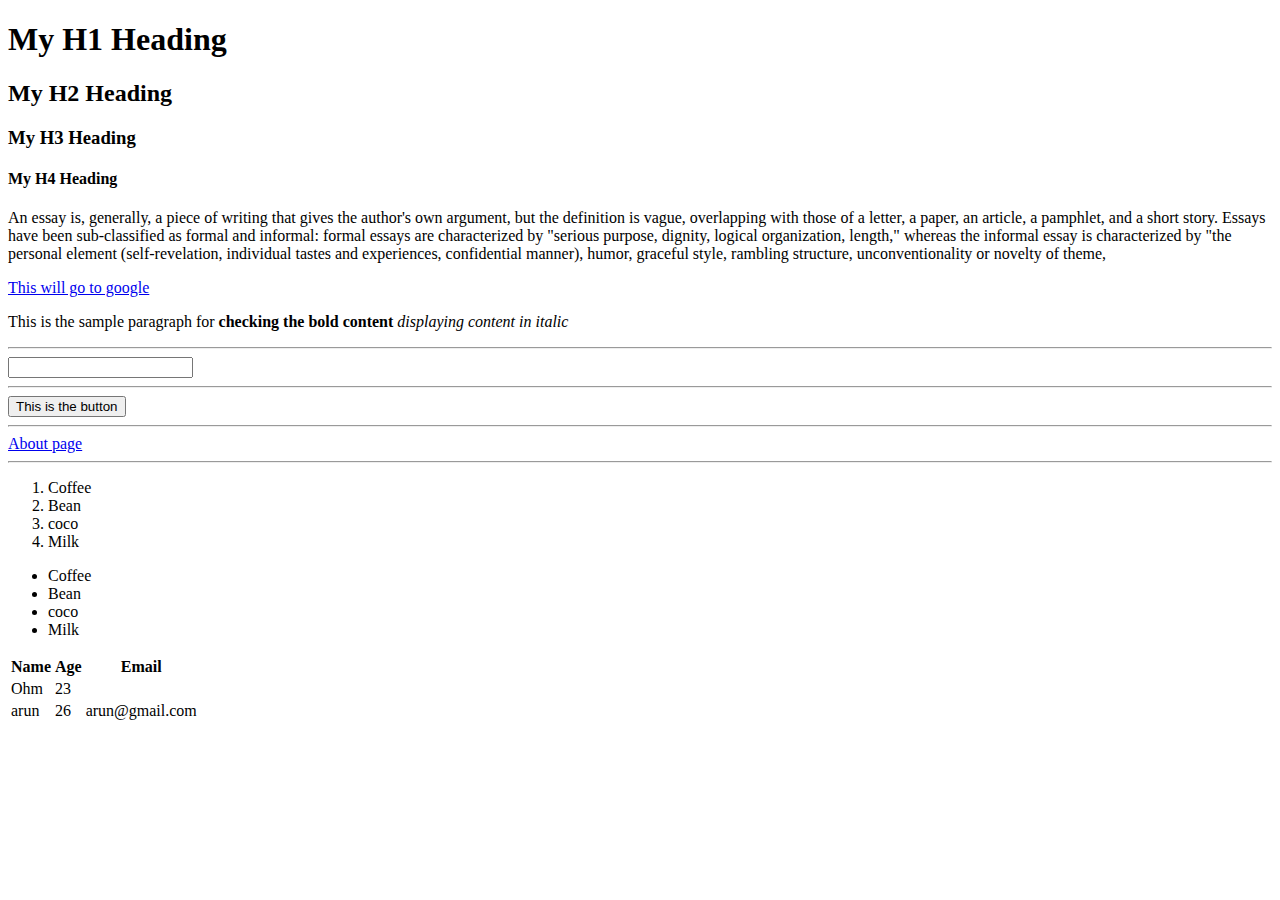
<file: Full Stack/HTML_TUTORIAL/index.html>
<!DOCTYPE html>
<html lang="en">
  <head>
    <meta charset="UTF-8" />
    <meta http-equiv="X-UA-Compatible" content="IE=edge" />
    <meta name="viewport" content="width=device-width, initial-scale=1.0" />
    <title>New Title</title>
  </head>
  <body>
    <h1>My H1 Heading</h1>
    <h2>My H2 Heading</h2>
    <h3>My H3 Heading</h3>
    <h4>My H4 Heading</h4>
    <p>
      An essay is, generally, a piece of writing that gives the author's own
      argument, but the definition is vague, overlapping with those of a letter,
      a paper, an article, a pamphlet, and a short story. Essays have been
      sub-classified as formal and informal: formal essays are characterized by
      "serious purpose, dignity, logical organization, length," whereas the
      informal essay is characterized by "the personal element (self-revelation,
      individual tastes and experiences, confidential manner), humor, graceful
      style, rambling structure, unconventionality or novelty of theme,
    </p>
    <a href="https://www.google.com">This will go to google</a>
    <p>
      This is the sample paragraph for <b>checking the bold content</b>
      <i>displaying content in italic</i>
    </p>
    <hr />
    <input type="text" />
    <hr />
    <button type="button">This is the button</button>
    <hr />
    <a href="about.html">About page</a>
    <hr />

    <ol>
      <li>Coffee</li>
      <li>Bean</li>
      <li>coco</li>
      <li>Milk</li>
    </ol>
    <ul>
      <li>Coffee</li>
      <li>Bean</li>
      <li>coco</li>
      <li>Milk</li>
    </ul>
    <!-- <img src="../url.png" alt="This is url image" /> -->
    <!-- <img
    src="https://media.istockphoto.com/id/153949698/photo/town-tiruvannamalai-tamil-nadu-india-aerial-view.jpg?s=1024x1024&w=is&k=20&c=uKDS2o5teLV1e60y-ttp167uDKUtuJYAeCu8B6yIZAg="
    alt="image of temple" /> -->

    <table>
      <tr>
        <th>Name</th>
        <th>Age</th>
        <th>Email</th>
      </tr>
      <tr>
        <td>Ohm</td>
        <td>23</td>
      </tr>
      <tr>
        <td>arun</td>
        <td>26</td>
        <td>arun@gmail.com</td>
      </tr>
    </table>
  </body>
</html>
</file>
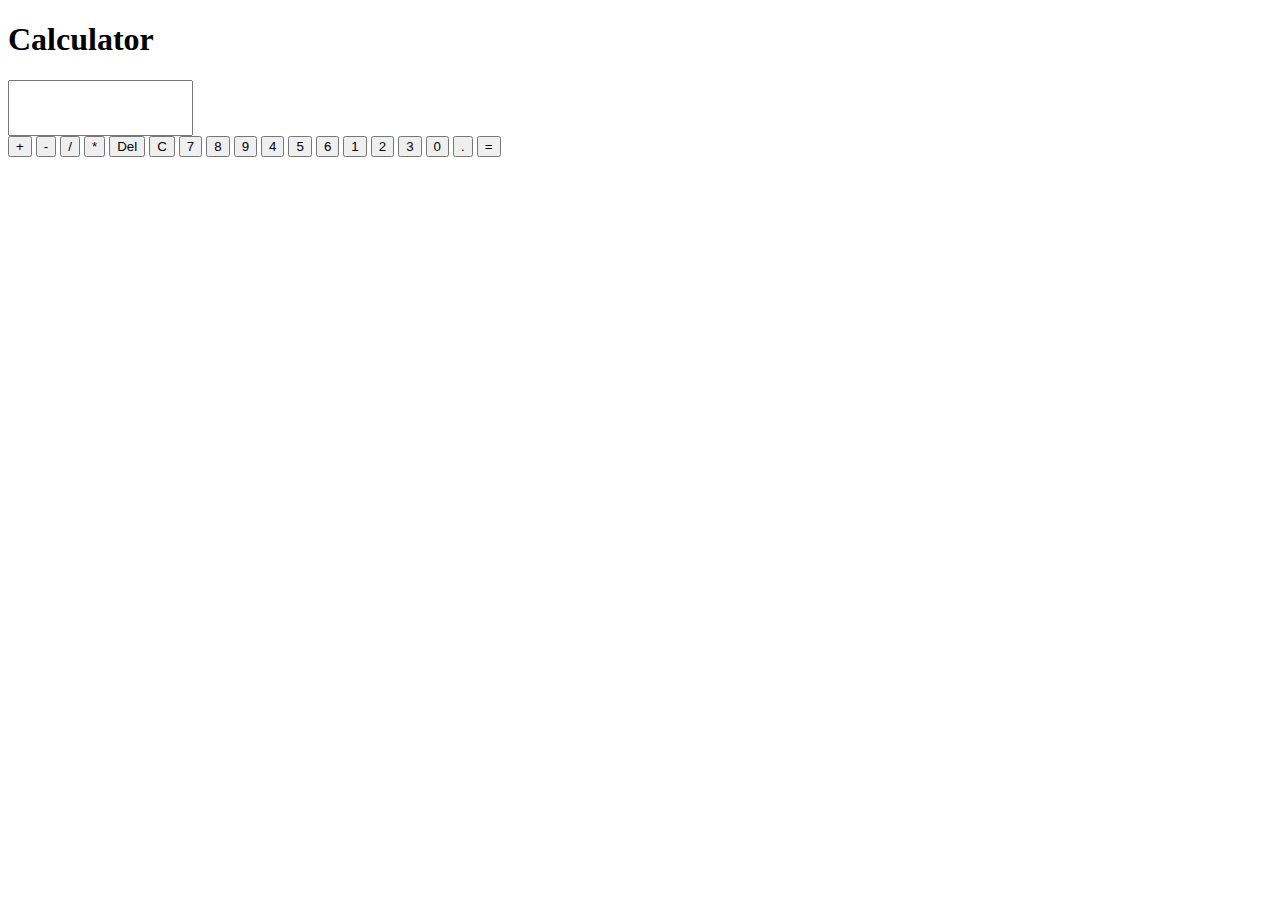
<file: Full Stack/calculator.html>
<!DOCTYPE html>
<html lang="en">
  <head>
    <meta charset="UTF-8" />
    <meta name="viewport" content="width=device-width, initial-scale=1.0" />
    <title>Calculator</title>
    <link
      rel="stylesheet"
      href="https://stackpath.bootstrapcdn.com/bootstrap/5.0.0-alpha1/css/bootstrap.min.css"
      integrity="sha384-r4NyP46KrjDleawBgD5tp8Y7UzmLA05oM1iAEQ17CSuDqnUK2+k9luXQOfXJCJ4I"
      crossorigin="anonymous"
    />
    <script
      src="https://cdn.jsdelivr.net/npm/popper.js@1.16.0/dist/umd/popper.min.js"
      integrity="sha384-Q6E9RHvbIyZFJoft+2mJbHaEWldlvI9IOYy5n3zV9zzTtmI3UksdQRVvoxMfooAo"
      crossorigin="anonymous"
    ></script>
    <script
      src="https://stackpath.bootstrapcdn.com/bootstrap/5.0.0-alpha1/js/bootstrap.min.js"
      integrity="sha384-oesi62hOLfzrys4LxRF63OJCXdXDipiYWBnvTl9Y9/TRlw5xlKIEHpNyvvDShgf/"
      crossorigin="anonymous"
    ></script>
  </head>
  <body class="bg-success">
    <h1 class="container text-center">Calculator</h1>
    <div class="container">
      <div class="row pb-2 justify-content-center">
        <input class="col-8 text-right" style="height: 50px" type="text" />
      </div>
      <div class="row gy-2 justify-content-center row-cols-3">
        <button class="col-2 mr-1 btn btn-primary">+</button>
        <button class="col-2 mr-1 btn btn-primary">-</button>
        <button class="col-2 mr-1 btn btn-primary">/</button>
        <button class="col-2 mr-1 btn btn-primary">*</button>
        <button class="col-4 mr-2 btn btn-warning">Del</button>
        <button class="col-4 mr-2 btn btn-danger">C</button>
        <button class="col btn mr-2 btn-secondary">7</button>
        <button class="col btn mr-2 btn-secondary">8</button>
        <button class="col btn mr-2 btn-secondary">9</button>
        <button class="col btn mr-2 btn-secondary">4</button>
        <button class="col btn mr-2 btn-secondary">5</button>
        <button class="col btn mr-2 btn-secondary">6</button>
        <button class="col btn mr-2 btn-secondary">1</button>
        <button class="col btn mr-2 btn-secondary">2</button>
        <button class="col btn mr-2 btn-secondary">3</button>
        <button class="col btn mr-2 btn-secondary">0</button>
        <button class="col btn mr-2 btn-secondary">.</button>
        <button class="col btn mr-2 btn-info">=</button>
      </div>
    </div>
  </body>

  <script>
    let button = document.querySelectorAll("button");
    let inp = document.querySelector("input");
    button.forEach((element) => {
      element.addEventListener("click", () => {
        if (element.innerText == "=") {
          if (inp.value) inp.value = eval(inp.value);
        } else if (element.innerText == "Del") {
          inp.value = inp.value.slice(0, -1);
        } else if (element.innerText == "C") {
          inp.value = "";
        } else {
          inp.value += element.innerText;
        }
      });
    });
  </script>
</html>

<!-- portfolio -->
</file>
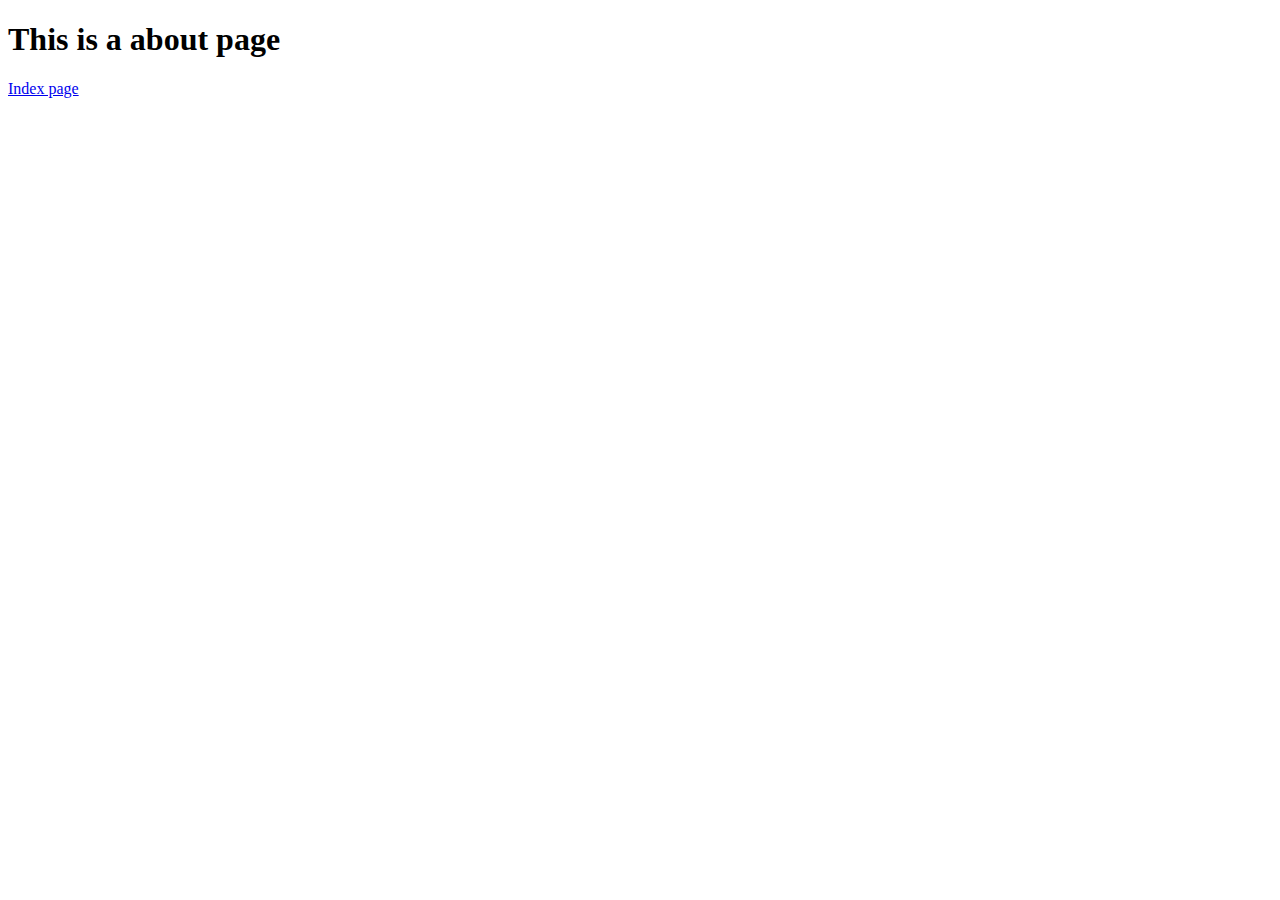
<file: Full Stack/HTML_TUTORIAL/about.html>
<!DOCTYPE html>
<html lang="en">
  <head>
    <meta charset="UTF-8" />
    <meta http-equiv="X-UA-Compatible" content="IE=edge" />
    <meta name="viewport" content="width=device-width, initial-scale=1.0" />
    <title>About page</title>
  </head>
  <body>
    <h1>This is a about page</h1>
    <a href="index.html">Index page</a>
  </body>
</html>
</file>
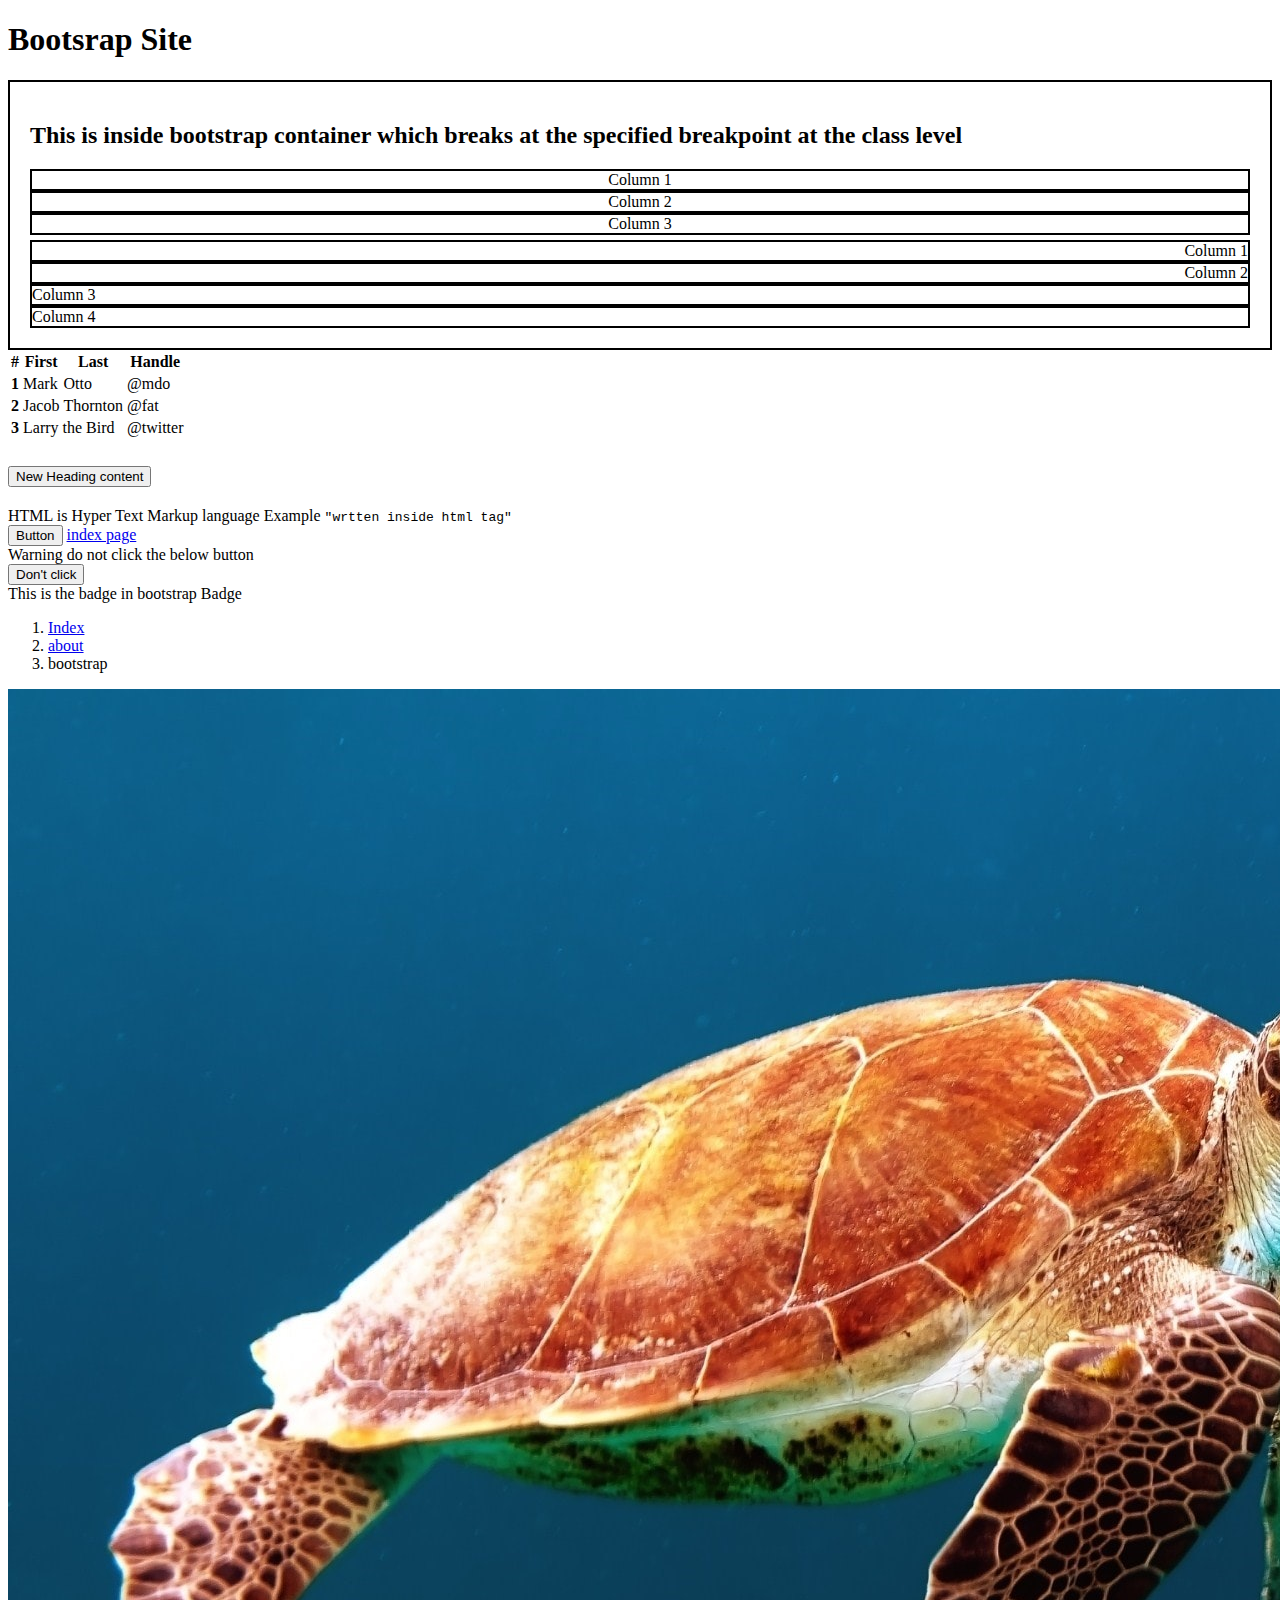
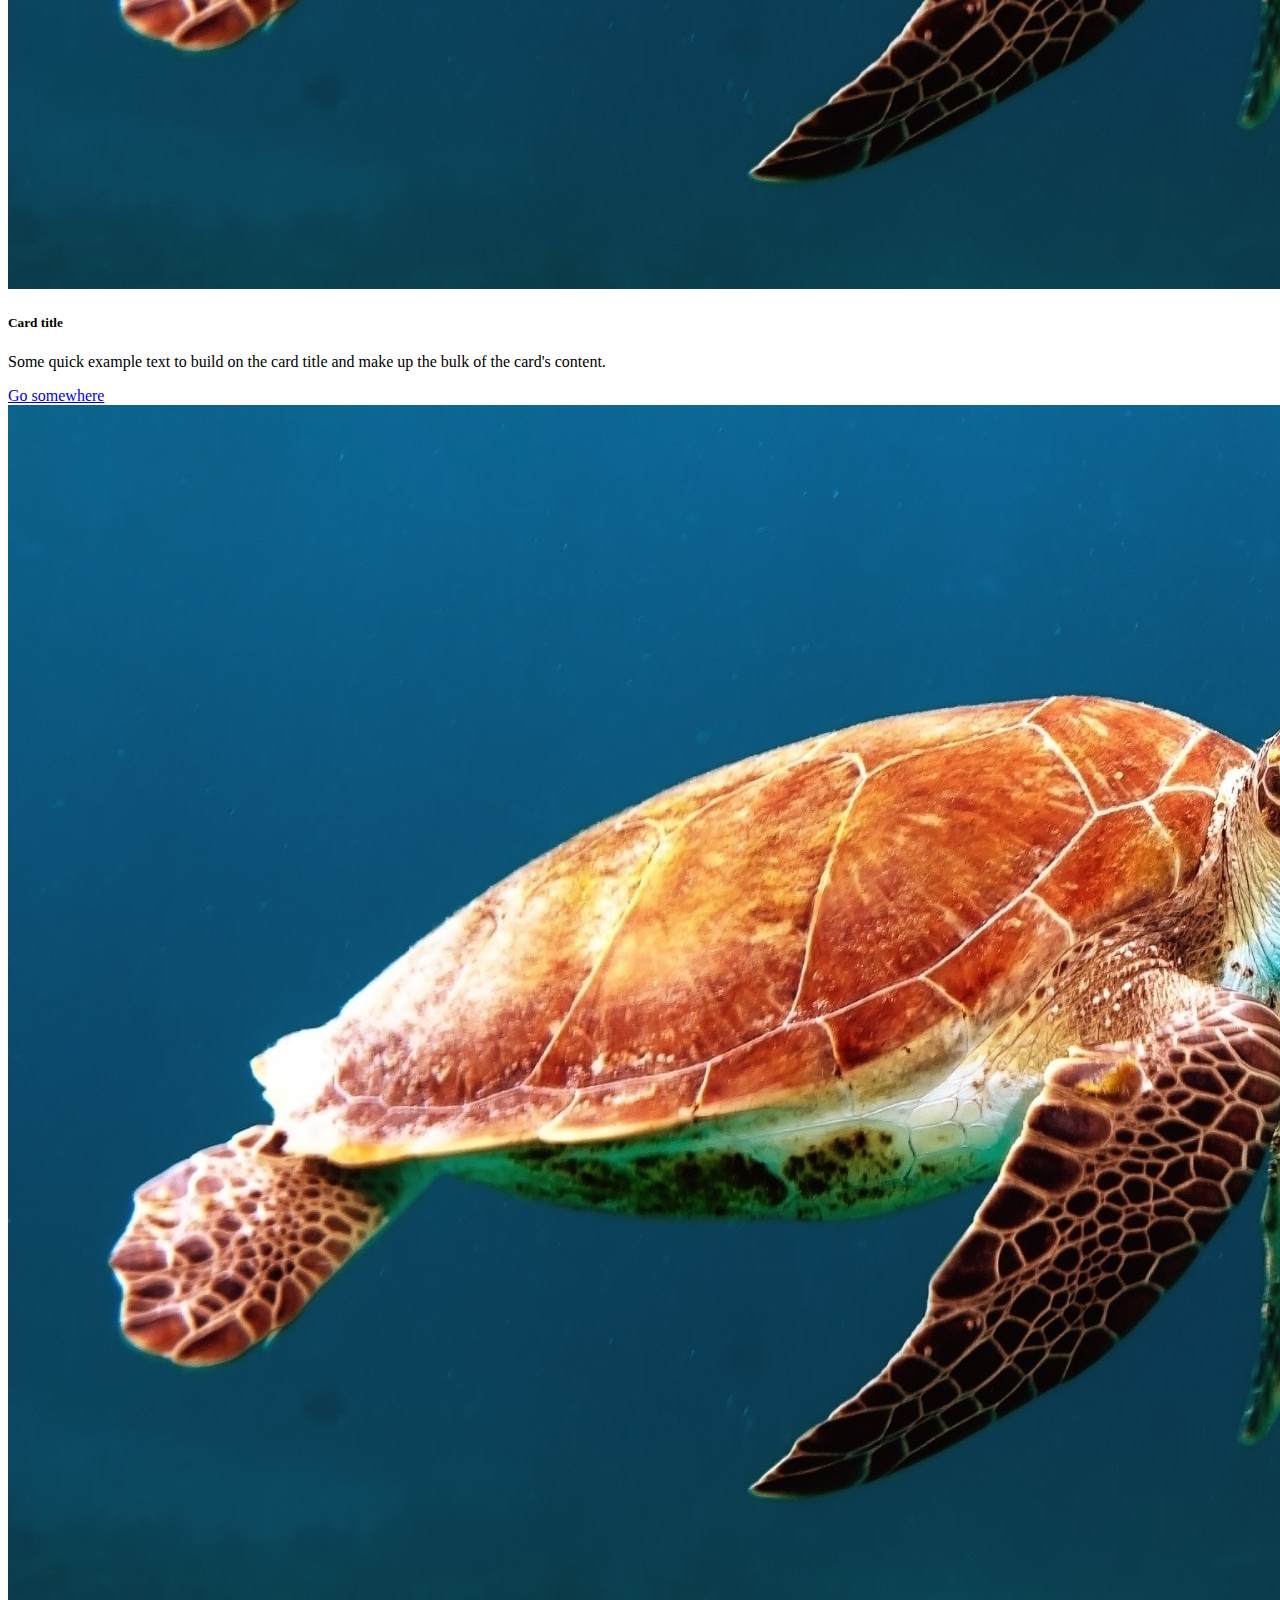
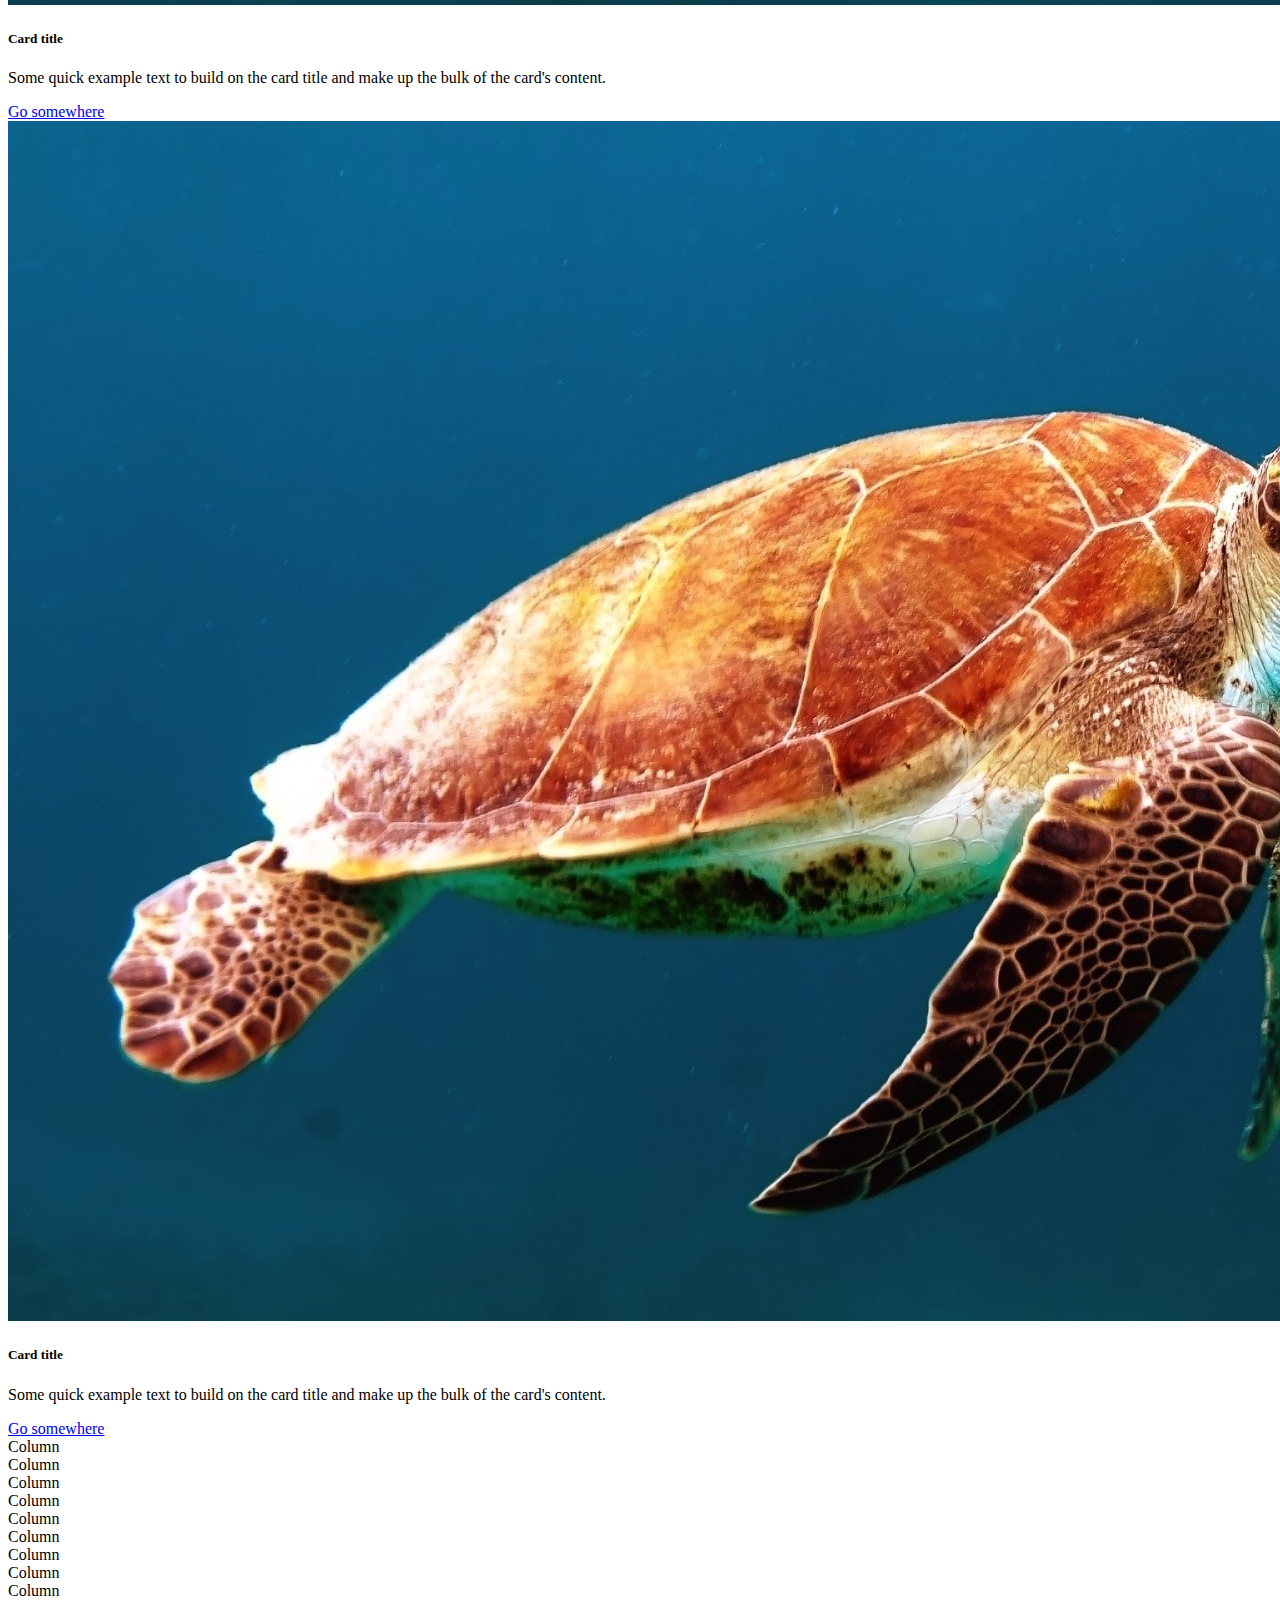
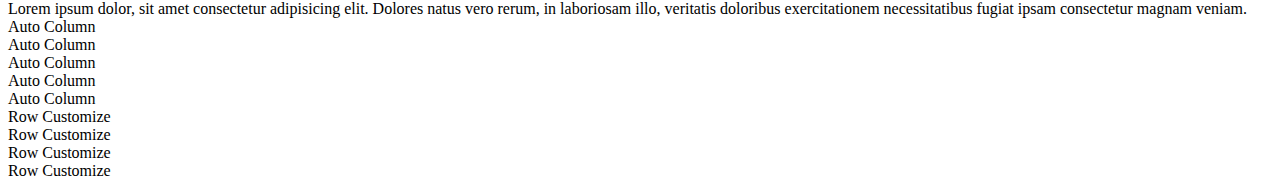
<file: Full Stack/HTML_TUTORIAL/bootstrap_index.html>
<!DOCTYPE html>
<html lang="en">
  <head>
    <meta charset="UTF-8" />
    <meta http-equiv="X-UA-Compatible" content="IE=edge" />
    <meta name="viewport" content="width=device-width, initial-scale=1.0" />
    <link
      href="https://cdn.jsdelivr.net/npm/bootstrap@5.0.2/dist/css/bootstrap.min.css"
      rel="stylesheet"
      integrity="sha384-EVSTQN3/azprG1Anm3QDgpJLIm9Nao0Yz1ztcQTwFspd3yD65VohhpuuCOmLASjC"
      crossorigin="anonymous"
    />
    <title>Bootsrap Tutorial</title>
  </head>
  <body>
    <h1>Bootsrap Site</h1>

    <!-- container and grid -->
    <div class="container-xxl" style="border: solid 2px; padding: 20px">
      <h2>
        This is inside bootstrap container which breaks at the specified
        breakpoint at the class level
      </h2>
      <div class="row" style="padding-bottom: 5px">
        <div class="col" style="border: solid 2px; text-align: center">
          Column 1
        </div>
        <div class="col" style="border: solid 2px; text-align: center">
          Column 2
        </div>
        <div class="col" style="border: solid 2px; text-align: center">
          Column 3
        </div>
      </div>
      <div class="row">
        <div class="col" style="border: solid 2px; text-align: end">
          Column 1
        </div>
        <div class="col" style="border: solid 2px; text-align: end">
          Column 2
        </div>
        <div class="col" style="border: solid 2px">Column 3</div>
        <div class="col" style="border: solid 2px">Column 4</div>
      </div>
    </div>

    <!-- <div class="container position-absolute">
      <img
        class="image-fluid position-relative rounded float-start float-end"
        width="800px"
        height="600px"
        src="../tortoise.jpg"
        alt=""
        style="justify-content: center"
      />
    </div> -->

    <!-- table -->
    <div class="container">
      <table class="table">
        <thead>
          <tr class="table-warning">
            <th scope="col">#</th>
            <th scope="col">First</th>
            <th scope="col">Last</th>
            <th scope="col">Handle</th>
          </tr>
        </thead>
        <tbody>
          <tr class="table-primary">
            <th scope="row">1</th>
            <td>Mark</td>
            <td>Otto</td>
            <td>@mdo</td>
          </tr>
          <tr class="table-dark">
            <th scope="row">2</th>
            <td>Jacob</td>
            <td>Thornton</td>
            <td>@fat</td>
          </tr>
          <tr class="table-info">
            <th scope="row">3</th>
            <td colspan="2">Larry the Bird</td>
            <td>@twitter</td>
          </tr>
        </tbody>
      </table>
    </div>

    <!-- accordian -->
    <div class="accordian" id="accordionExample">
      <div class="accordian-item">
        <h2 class="accordian-header" id="headingOne">
          <button
            class="accordion-button"
            type="button"
            data-bs-toggle="collapse"
            data-bs-target="#collapseOne"
            aria-expanded="true"
            aria-controls="collapseOne"
          >
            New Heading content
          </button>
        </h2>
      </div>
      <div
        id="collapseOne"
        class="accordian-collapse collapse"
        aria-labelledby="headingOne"
        data-bs-parent="#accordionExample"
      >
        <div class="accordion-body">
          HTML is Hyper Text Markup language Example
          <code>"wrtten inside html tag"</code>
        </div>
      </div>
    </div>

    <!-- button -->
    <div class="container">
      <button class="btn btn-outline-success">Button</button>
      <a href="./index.html" class="btn btn-primary">index page</a>
    </div>

    <!-- alert -->
    <div class="container mt-4">
      <div class="alert alert-danger">
        Warning do not click the below button
      </div>
      <button class="btn btn-danger">Don't click</button>
    </div>

    <!-- badge -->
    <div class="container mt-2">
      This is the badge in bootstrap <span class="badge bg-success">Badge</span>
    </div>

    <!-- bread crumbs -->
    <nav class="ms-5 mt-4" aria-label="breadcrumb">
      <ol class="breadcrumb">
        <li class="breadcrumb-item"><a href="index.html">Index</a></li>
        <li class="breadcrumb-item"><a href="about.html">about</a></li>
        <li class="breadcrumb-item active" aria-current="page">bootstrap</li>
      </ol>
    </nav>

    <!-- card -->
    <div class="container">
      <div class="row">
        <div class="col">
          <div class="card">
            <img src="../tortoise.jpg" class="card-img-top" alt="..." />
            <div class="card-body">
              <h5 class="card-title">Card title</h5>
              <p class="card-text">
                Some quick example text to build on the card title and make up
                the bulk of the card's content.
              </p>
              <a href="#" class="btn btn-primary">Go somewhere</a>
            </div>
          </div>
        </div>
        <div class="col">
          <div class="card">
            <img src="../tortoise.jpg" class="card-img-top" alt="..." />
            <div class="card-body">
              <h5 class="card-title">Card title</h5>
              <p class="card-text">
                Some quick example text to build on the card title and make up
                the bulk of the card's content.
              </p>
              <a href="#" class="btn btn-primary">Go somewhere</a>
            </div>
          </div>
        </div>
        <div class="col">
          <div class="card">
            <img src="../tortoise.jpg" class="card-img-top" alt="..." />
            <div class="card-body">
              <h5 class="card-title">Card title</h5>
              <p class="card-text">
                Some quick example text to build on the card title and make up
                the bulk of the card's content.
              </p>
              <a href="#" class="btn btn-primary">Go somewhere</a>
            </div>
          </div>
        </div>
      </div>
    </div>

    <div class="container m-5">
      <div class="row">
        <div class="col-6 border-dark border">Column</div>
        <div class="col-3 border-dark border">Column</div>
        <div class="col-3 border-dark border">Column</div>
        <div class="col-4 border-dark border">Column</div>
        <div class="col-4 border-dark border">Column</div>
        <div class="col-4 border-dark border">Column</div>
        <div class="col-3 border-dark border">Column</div>
        <div class="col-3 border-dark border">Column</div>
        <div class="col-6 border-dark border">Column</div>
      </div>
    </div>

    <div class="container m-5">
      <div class="row row-cols-3">
        <div class="col border border-success">
          Lorem ipsum dolor, sit amet consectetur adipisicing elit. Dolores
          natus vero rerum, in laboriosam illo, veritatis doloribus
          exercitationem necessitatibus fugiat ipsam consectetur magnam veniam.
        </div>
        <div class="col border border-success">Auto Column</div>
        <div class="col border border-success">Auto Column</div>
        <div class="col border border-success">Auto Column</div>
        <div class="col border border-success">Auto Column</div>
        <div class="col border border-success">Auto Column</div>
      </div>
    </div>

    <div class="container m-5">
      <div class="row row-cols-3">
        <div class="col border border-secondary border-2">Row Customize</div>
        <div class="col border border-secondary border-2">Row Customize</div>
      </div>
      <div class="row">
        <div class="col-8 border border-secondary border-2">Row Customize</div>
        <div class="col-4 border border-secondary border-2">Row Customize</div>
      </div>
    </div>

    <script
      src="https://cdn.jsdelivr.net/npm/bootstrap@5.0.2/dist/js/bootstrap.bundle.min.js"
      integrity="sha384-MrcW6ZMFYlzcLA8Nl+NtUVF0sA7MsXsP1UyJoMp4YLEuNSfAP+JcXn/tWtIaxVXM"
      crossorigin="anonymous"
    ></script>
  </body>
</html>

<!-- try other bootstrap component -->
</file>
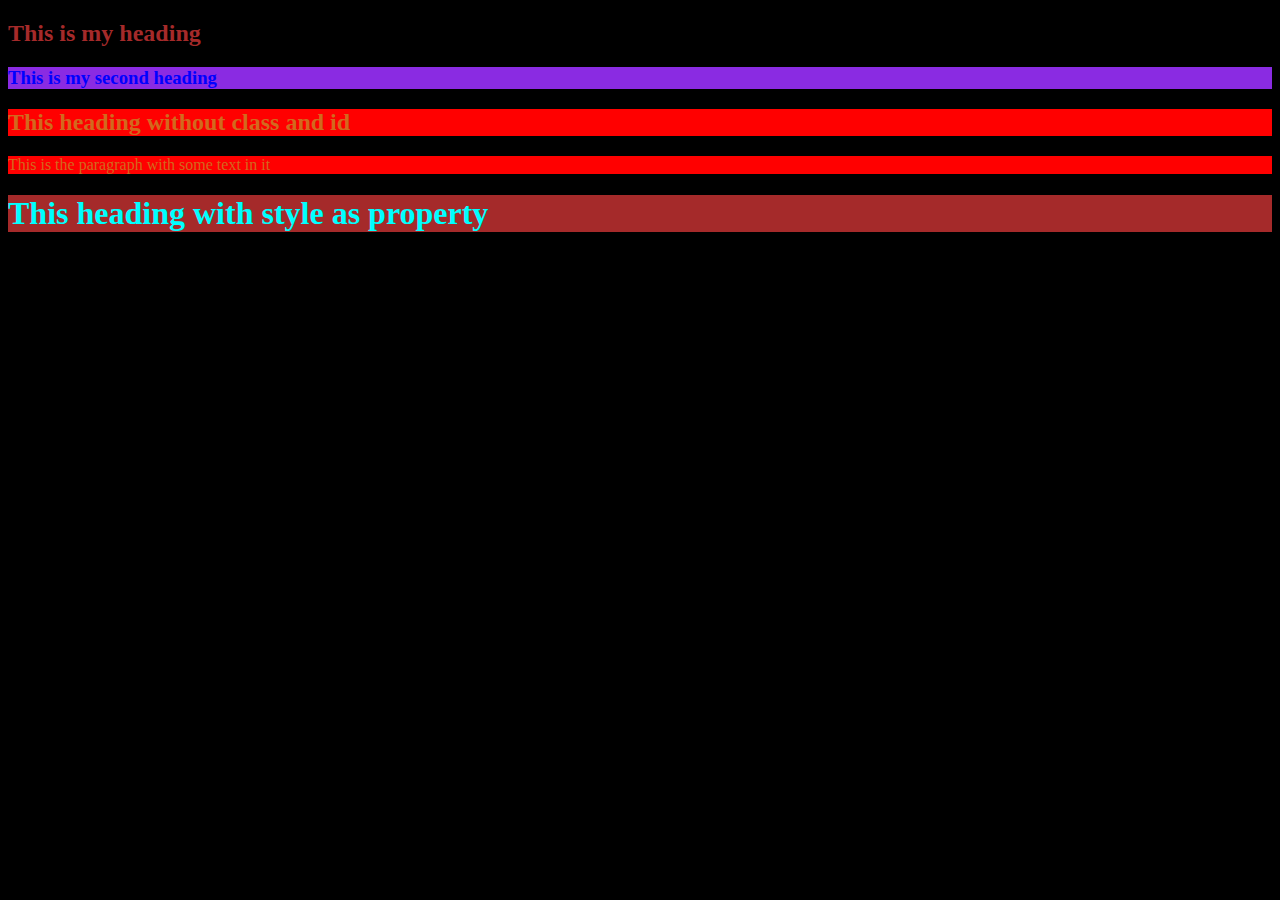
<file: Full Stack/HTML_TUTORIAL/Clean_index.html>
<!DOCTYPE html>
<html lang="en">
  <head>
    <meta charset="UTF-8" />
    <meta http-equiv="X-UA-Compatible" content="IE=edge" />
    <meta name="viewport" content="width=device-width, initial-scale=1.0" />
    <title>With CSS</title>
  </head>
  <body>
    <h2 class="heading">This is my heading</h2>
    <h3 id="smallheading">This is my second heading</h3>
    <h2>This heading without class and id</h2>
    <p>This is the paragraph with some text in it</p>

    <h1 style="color: cyan; background-color: brown">
      This heading with style as property
    </h1>

    <style>
      :root {
        background-color: black;
      }
      .heading {
        color: brown;
        background-color: black;
      }
      #smallheading {
        color: blue;
        background-color: blueviolet;
      }
      h2,
      p {
        color: chocolate;
        background-color: red;
      }
    </style>
  </body>
</html>
</file>
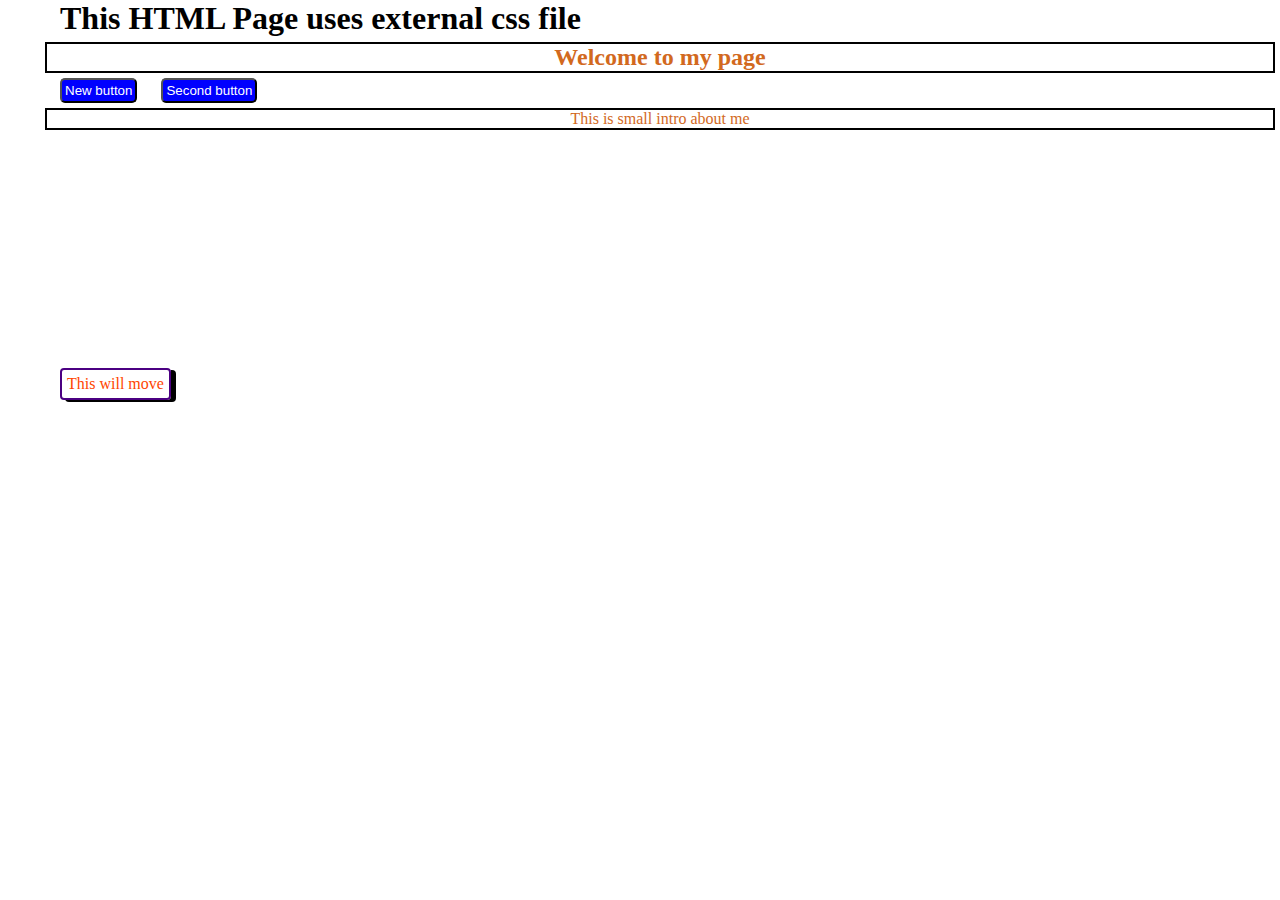
<file: Full Stack/HTML_TUTORIAL/external_css.html>
<!DOCTYPE html>
<html lang="en">
  <head>
    <meta charset="UTF-8" />
    <meta http-equiv="X-UA-Compatible" content="IE=edge" />
    <meta name="viewport" content="width=device-width, initial-scale=1.0" />
    <title>External Css Linking</title>
    <link rel="stylesheet" href="./css/style.css" />
  </head>
  <body>
    <h1>This HTML Page uses external css file</h1>

    <h2 class="heading">Welcome to my page</h2>

    <button class="button">New button</button>

    <button class="button">Second button</button>

    <p class="heading">This is small intro about me</p>

    <p class="move">This will move</p>
  </body>
</html>
</file>
<file: Full Stack/HTML_TUTORIAL/css/style.css>
*{
    margin: 0;
    padding: 0;
    margin-left: 20px;
}

.heading{
    color: chocolate;
    margin: 5px;
    border: solid black 2px;
    text-align: center;

}

.heading:hover{
    border: dotted rgb(45, 99, 247) 2px; 
}


.button{
    padding: 3px;
    background-color: blue;
    color: white;
    border-radius: 5px;
}

.button:hover{
    animation: buttonhover 1s ease-in-out;
}

@keyframes buttonhover{
    50% {background-color: lightblue; color: black;}
}



.move{
    color: orangered;
    border: solid indigo 2px;
    border-radius: 4px;
    padding: 5px;
    text-align: center;
    position: absolute;
    bottom: 500px;
    animation: mymov 3s ease-in-out infinite;
    box-shadow: black 5px 2px;
}

@keyframes mymov{
    50% {bottom: 200px;}
}
</file>
